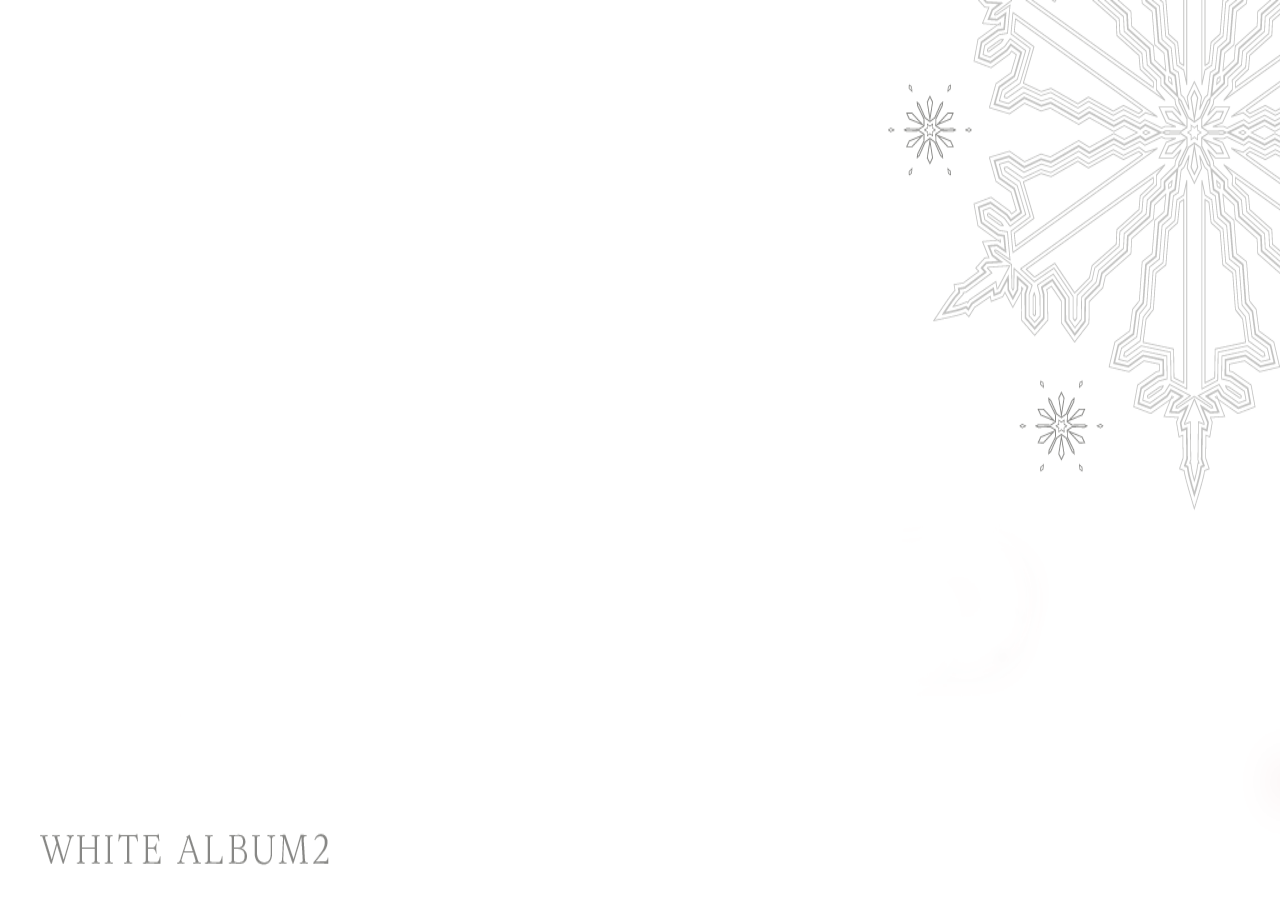
<file: opening.html>
<!DOCTYPE html>
<!-[if IE]>
<!DOCTYPE html PUBLIC "-//W3C//DTD XHTML 1.0 Transitional//EN">
<![endif]->
<html>
<head>
	<meta http-equiv="Content-Type" content="text/html; charset=utf-8" />
	<link rel="stylesheet" type="text/css" href="opening.css"/>
	<script type="text/javascript" src="js/jquery.js"></script>
	<script type="text/javascript" src="opening.js"></script>
</head>
<body>
	<div id="opening">
		<div id="openWords">
			<p class="opword" id="wordsin"></p>
		</div>
	</div>

	<script>
		openWords();
	</script>
</body>

</html>
</file>
<file: opening.css>
.opword{
     font-size: 40px; 
     font-family: 微软雅黑;
     background-image: -webkit-gradient(linear, 0 0, 0 bottom, from(rgba(125, 125, 125, 1)), to(rgba(255, 255, 255, 1)));
     -webkit-background-clip: text;
     -webkit-text-fill-color: transparent;
     text-align: center;
     margin-top: 25%;
}
#openWords{
	background-image: url("image/USEBG/white.png");
	background-repeat: no-repeat;
	text-align: center;
	background-size: 100% 100%;
	position: fixed;
	width:100%;
	height:100%;
	left:0px;
	right:0px;
	top:0px;
	bottom:0px;
	overflow:hidden;
}
#opening{
	text-align: center;
	position: absolute;
	display:block;
	z-index: 999;
}
</file>
